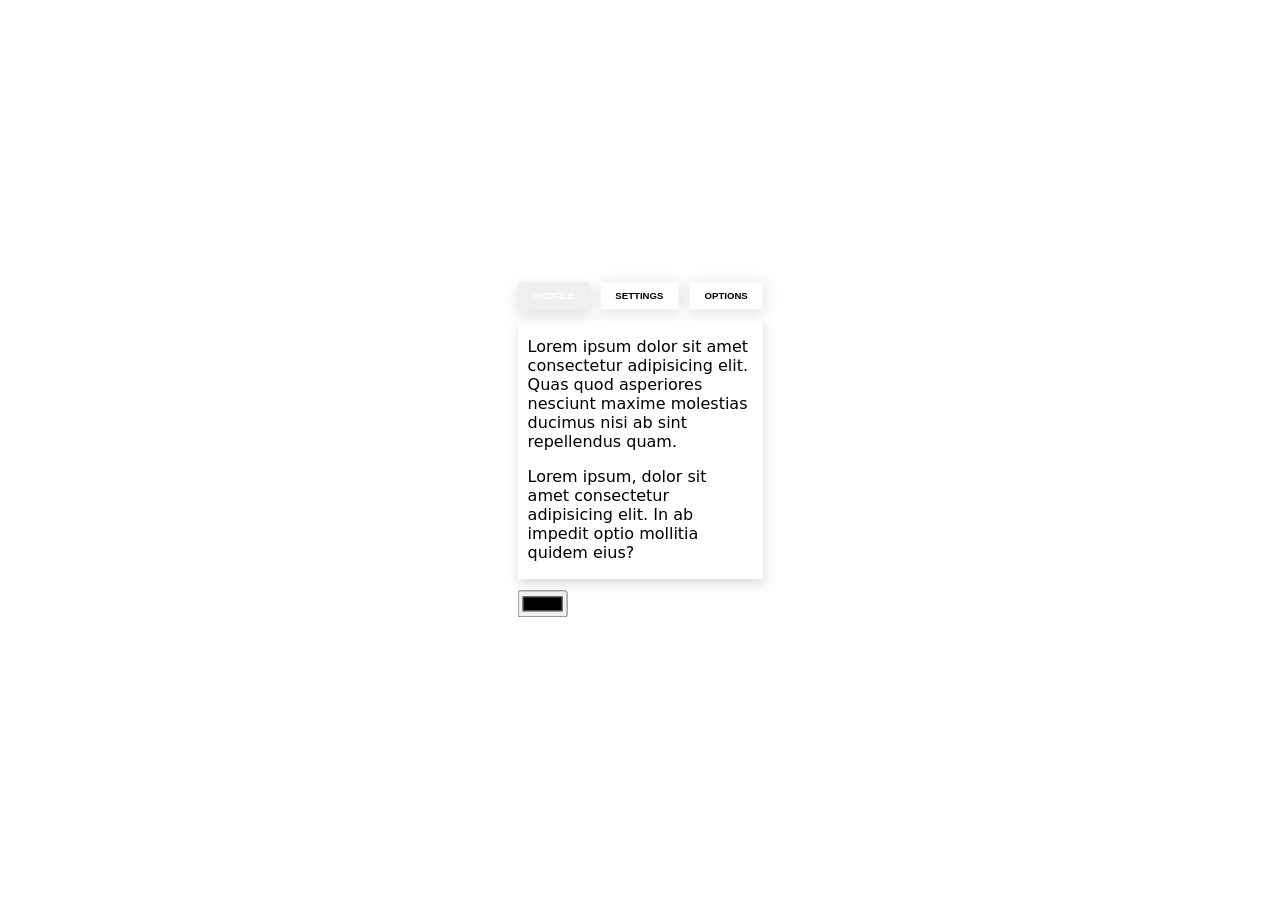
<file: index.html>
<!DOCTYPE html>
<html>
  <head>
    <title>Tab UI - 🎉</title>
    <meta charset="UTF-8" />
    <meta name="viewport" content="width=device-width, initial-scale=1.0" />
    <link rel="stylesheet" href="styles/style.css" />
  </head>
  <body>
    <div class="container">
      <div class="tabs__container">
        <div class="tabs">
          <button type="button" class="button profile" id="profile">
            profile
          </button>
          <button type="button" class="button settings" id="settings">
            settings
          </button>
          <button type="button" class="button options" id="options">
            options
          </button>
        </div>
        <div class="text__box">
          <p id="text-first">
            Lorem ipsum dolor sit amet consectetur adipisicing elit. Quas quod
            asperiores nesciunt maxime molestias ducimus nisi ab sint
            repellendus quam.
          </p>
          <p id="text-second">
            Lorem ipsum, dolor sit amet consectetur adipisicing elit. In ab
            impedit optio mollitia quidem eius?
          </p>
        </div>
        <input type="color" id="color-pallete" />
      </div>
    </div>
    <script src="tab.js"></script>
  </body>
</html>
</file>
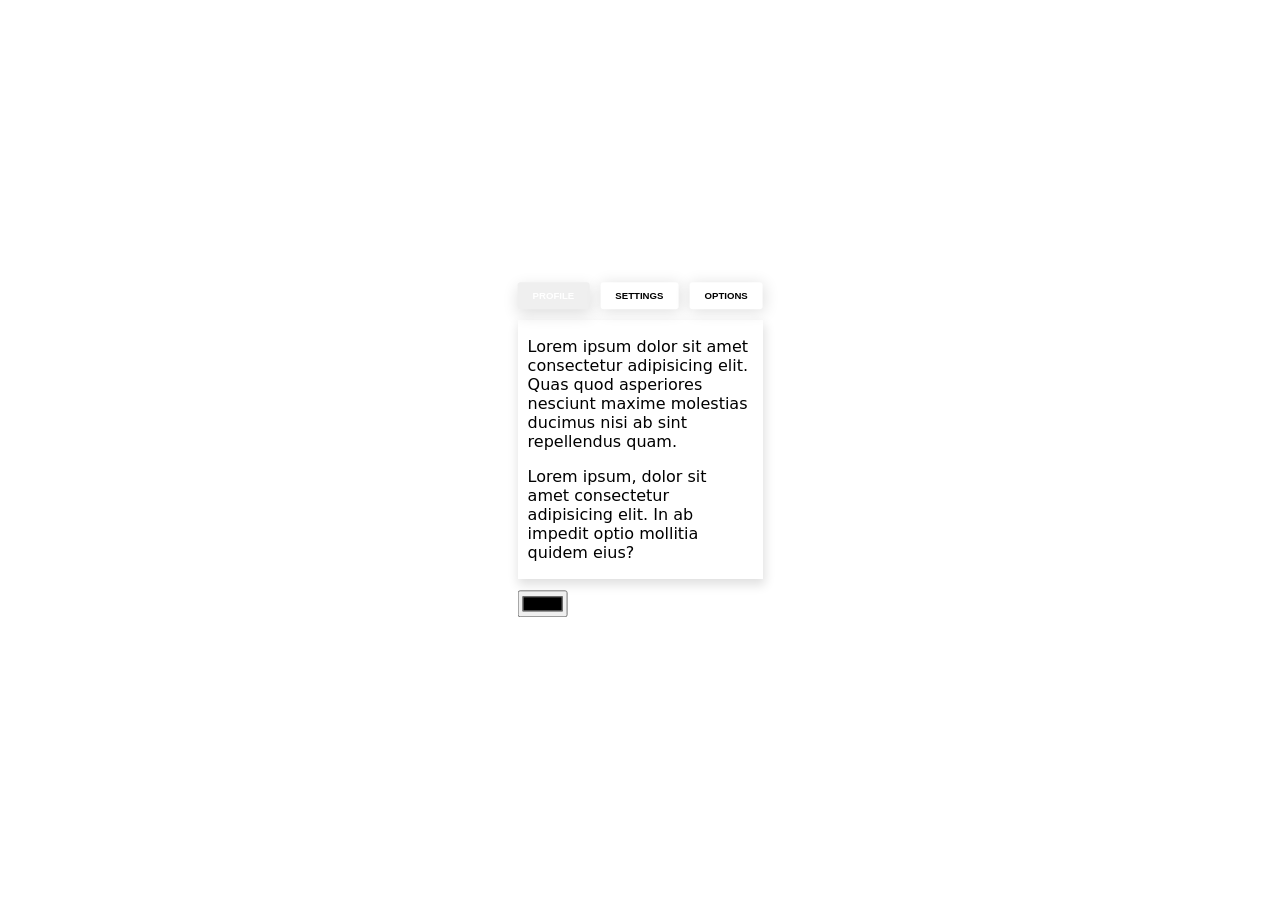
<file: tab_ui.html>
<!DOCTYPE html>
<html>
  <head>
    <title>Tab UI - 🎉</title>
    <meta charset="UTF-8" />
    <meta name="viewport" content="width=device-width, initial-scale=1.0" />
    <link rel="stylesheet" href="styles/tab_ui.css" />
  </head>
  <body>
    <div class="container">
      <div class="tabs__container">
        <div class="tabs">
          <button type="button" class="button profile" id="profile">
            profile
          </button>
          <button type="button" class="button settings" id="settings">
            settings
          </button>
          <button type="button" class="button options" id="options">
            options
          </button>
        </div>
        <div class="text__box">
          <p id="text-first">
            Lorem ipsum dolor sit amet consectetur adipisicing elit. Quas quod
            asperiores nesciunt maxime molestias ducimus nisi ab sint
            repellendus quam.
          </p>
          <p id="text-second">
            Lorem ipsum, dolor sit amet consectetur adipisicing elit. In ab
            impedit optio mollitia quidem eius?
          </p>
        </div>
        <input type="color" id="color-pallete" />
      </div>
    </div>

    <script>
      const profileButton = document.getElementById('profile');
      const settingsButton = document.getElementById('settings');
      const optionsButton = document.getElementById('options');

      const textFirst = document.getElementById('text-first');
      const textSecond = document.getElementById('text-second');

      const colorPalette = document.getElementById('color-pallete');

      function displayProfileBody() {
        let color = localStorage.getItem('color');
        profileButton.style.backgroundColor = color;
        profileButton.style.color = '#fff';
        optionsButton.style.backgroundColor = '#fff';
        optionsButton.style.color = color;
        settingsButton.style.backgroundColor = '#fff';
        settingsButton.style.color = color;

        textFirst.textContent =
          'Lorem ipsum dolor sit amet consectetur adipisicing elit. Quas quod asperiores nesciunt maxime molestias ducimus nisi ab sint repellendus quam.';

        textSecond.textContent =
          ' Lorem ipsum, dolor sit amet consectetur adipisicing elit. In ab impedit optio mollitia quidem eius?';
      }
      displayProfileBody();

      function displaySettingsBody() {
        let color = localStorage.getItem('color');
        settingsButton.style.backgroundColor = color;
        settingsButton.style.color = '#fff';
        profileButton.style.backgroundColor = '#fff';
        profileButton.style.color = color;
        optionsButton.style.backgroundColor = '#fff';
        optionsButton.style.color = color;

        textFirst.textContent =
          'Lorem ipsum dolor sit amet consectetur adipisicing elit. Facilis pariatur dolorem,  optio hic quibusdam ea dolore deserunt?';
        textSecond.textContent =
          'Lorem ipsum dolor, sit amet consectetur. Quam veritatis quae perspiciatis minus architecto.';
      }

      function displayOptionsBody() {
        let color = localStorage.getItem('color');
        optionsButton.style.backgroundColor = color;
        optionsButton.style.color = '#fff';
        profileButton.style.backgroundColor = '#fff';
        profileButton.style.color = color;
        settingsButton.style.backgroundColor = '#fff';
        settingsButton.style.color = color;

        textFirst.textContent =
          'This is an example...... adipisicing elit. Facilis pariatur dolorem, adipisicing elit dicta aliquid natus optio hic quibusdam ea dolore deserunt?';
        textSecond.textContent =
          'Yea, an exampleeeee...... adipisicing elit. Quam veritatis quae perspiciatis adipisicing elit assumenda minus architecto.';
      }

      function getColor() {
        let color = localStorage.getItem('color');
        colorPalette.value = color;
      }

      getColor();

      function saveColor(color) {
        console.log(color);
        localStorage.setItem('color', color);
      }

      function changeColor(e) {
        saveColor(e.target.value);
        profileButton.style.backgroundColor = e.target.value;
        profileButton.style.color = '#fff';
        settingsButton.style.backgroundColor = '#fff';
        settingsButton.style.color = e.target.value;
        optionsButton.style.backgroundColor = '#fff';
        optionsButton.style.color = e.target.value;
      }

      profileButton.addEventListener('click', displayProfileBody);
      settingsButton.addEventListener('click', displaySettingsBody);
      optionsButton.addEventListener('click', displayOptionsBody);
      colorPalette.addEventListener('input', changeColor);
    </script>
  </body>
</html>
</file>
<file: styles/style.css>
html,
body {
  margin: 0;
  padding: 0;
}

/* .container {
  display: flex;
  justify-content: center;
  align-items: center;
  height: 40rem;
} */

.container {
  position: absolute;
  top: 50%;
  left: 50%;
  transform: translate(-50%, -50%);
}

.tabs__container {
  font-family: ui-sans-serif, system-ui, -apple-system, BlinkMacSystemFont,
    Segoe UI, Roboto, Helvetica Neue, Arial, Noto Sans, sans-serif,
    Apple Color Emoji, Segoe UI Emoji, Segoe UI Symbol, Noto Color Emoji;
  width: 15.3rem;
  display: grid;
  gap: 0.7rem;
}

.tabs {
  display: flex;
  gap: 0.7rem;
}

.tabs .button {
  border: none;
  outline: none;
  padding: 8px 15px;
  border-radius: 3px;
  text-transform: uppercase;
  font-size: 0.6rem;
  font-weight: 700;
  cursor: pointer;
}

.tabs .profile {
  box-shadow: 1px 5px 15px 1px #e0e0e0;
}

.tabs .settings,
.options {
  box-shadow: 1px 2px 15px 1px #e0e0e0;
}

.text__box {
  box-shadow: 1px 5px 10px 1px #e0e0e0;
  padding: 1px 10px;
}
</file>
<file: styles/tab_ui.css>
html,
body {
  margin: 0;
  padding: 0;
}

/* .container {
  display: flex;
  justify-content: center;
  align-items: center;
  height: 40rem;
} */

.container {
  position: absolute;
  top: 50%;
  left: 50%;
  transform: translate(-50%, -50%);
}

.tabs__container {
  font-family: ui-sans-serif, system-ui, -apple-system, BlinkMacSystemFont,
    Segoe UI, Roboto, Helvetica Neue, Arial, Noto Sans, sans-serif,
    Apple Color Emoji, Segoe UI Emoji, Segoe UI Symbol, Noto Color Emoji;
  width: 15.3rem;
  display: grid;
  gap: 0.7rem;
}

.tabs {
  display: flex;
  gap: 0.7rem;
}

.tabs .button {
  border: none;
  outline: none;
  padding: 8px 15px;
  border-radius: 3px;
  text-transform: uppercase;
  font-size: 0.6rem;
  font-weight: 700;
  cursor: pointer;
}

.tabs .profile {
  box-shadow: 1px 5px 15px 1px #e0e0e0;
}

.tabs .settings,
.options {
  box-shadow: 1px 2px 15px 1px #e0e0e0;
}

.text__box {
  box-shadow: 1px 5px 10px 1px #e0e0e0;
  padding: 1px 10px;
}
</file>
